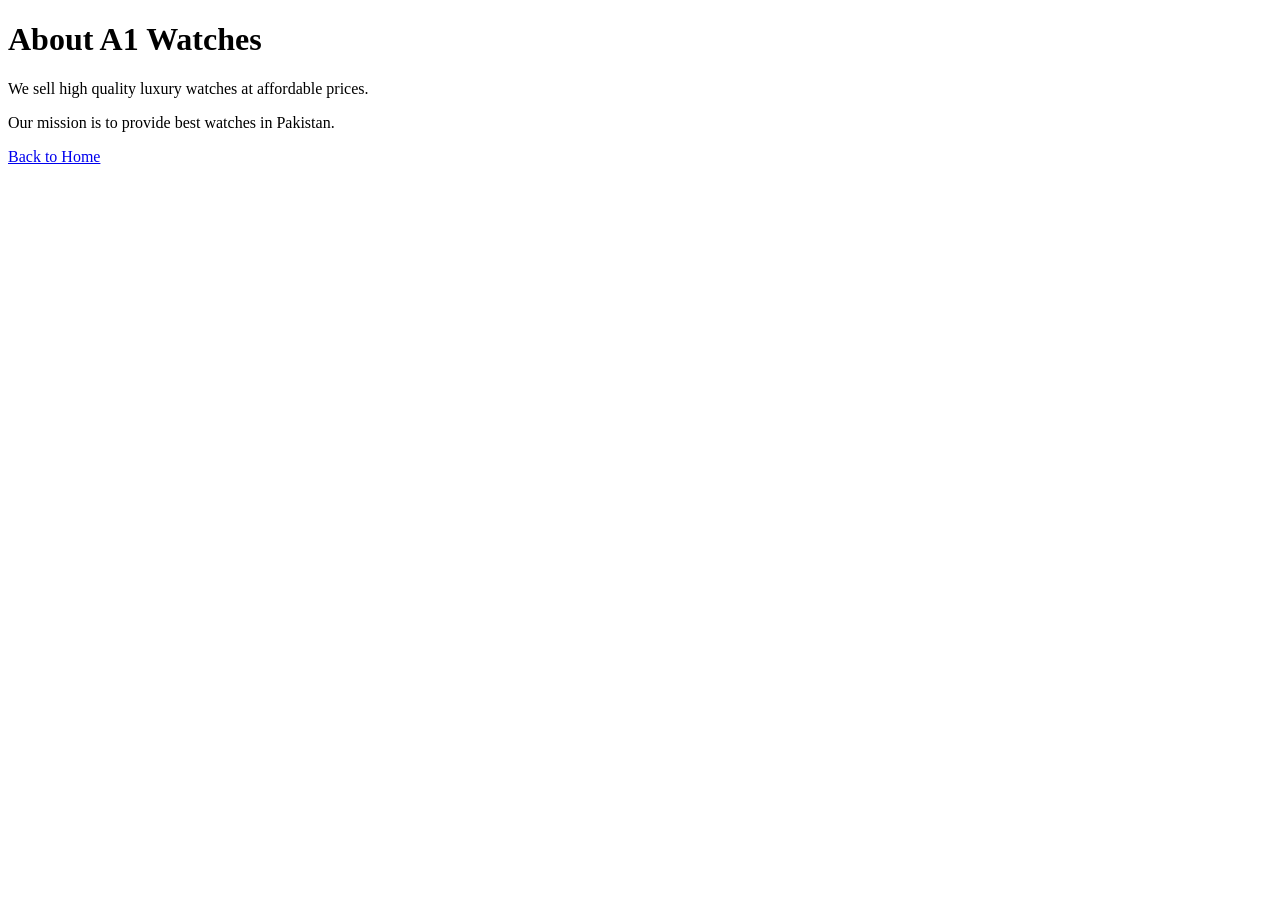
<file: about.html>
<!DOCTYPE html>
<html>
<head>
  <title>About Us - A1 Watches</title>
</head>
<body>

<h1>About A1 Watches</h1>

<p>We sell high quality luxury watches at affordable prices.</p>

<p>Our mission is to provide best watches in Pakistan.</p>

<a href="index.html">Back to Home</a>

</body>
</html>
</file>
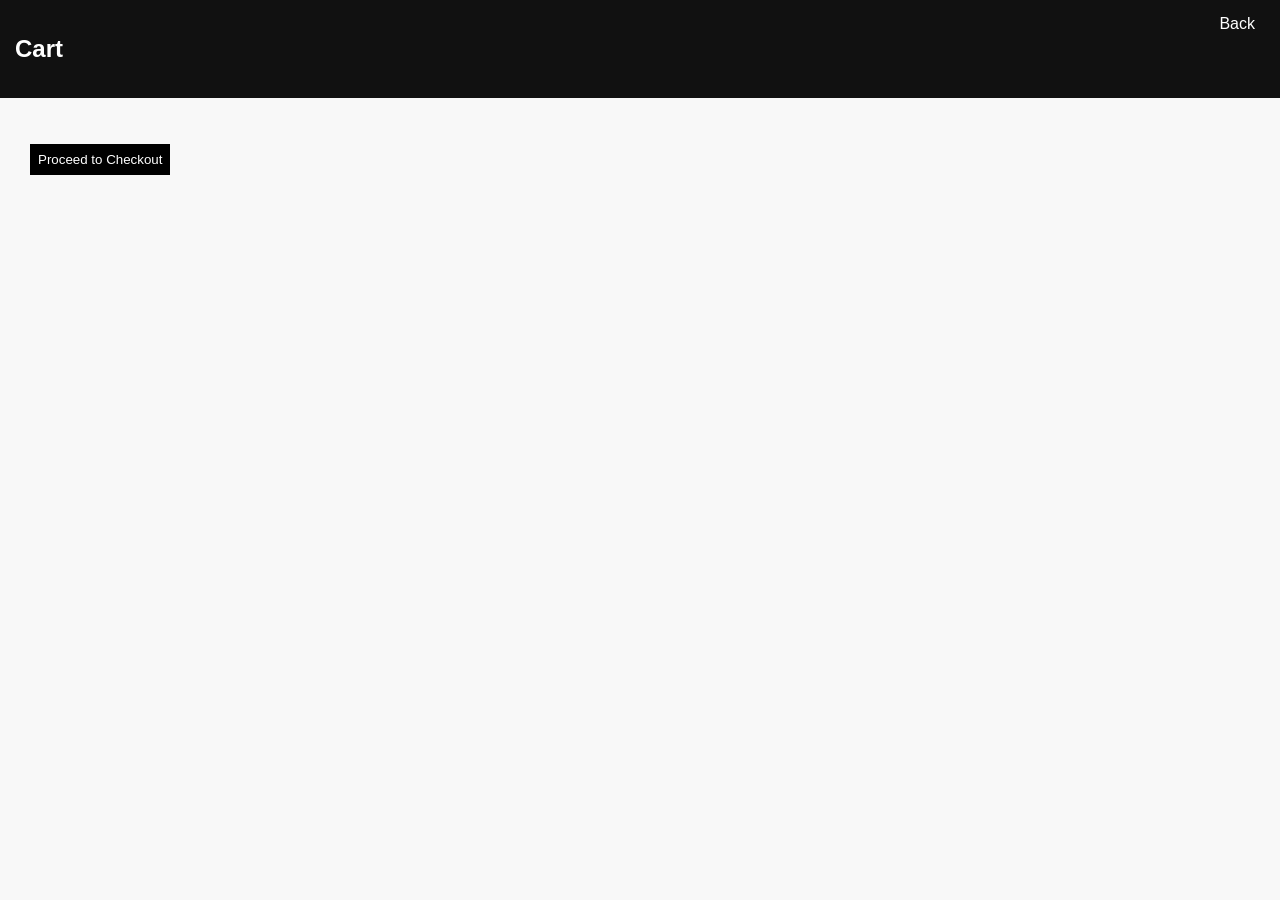
<file: cart.html>
<!DOCTYPE html>
<html>
<head>
<title>Cart</title>
<link rel="stylesheet" href="style.css">
</head>

<body>

<div class="navbar">
    <h2>Cart</h2>
    <a href="store.html">Back</a>
</div>

<div class="container">
<ul id="list"></ul>

<button onclick="location.href='checkout.html'">Proceed to Checkout</button>
</div>

<script>
let cart = JSON.parse(localStorage.getItem("cart") || "[]");
let list = document.getElementById("list");

cart.forEach(item=>{
    let li = document.createElement("li");
    li.innerText = item;
    list.appendChild(li);
});
</script>

</body>
</html>
</file>
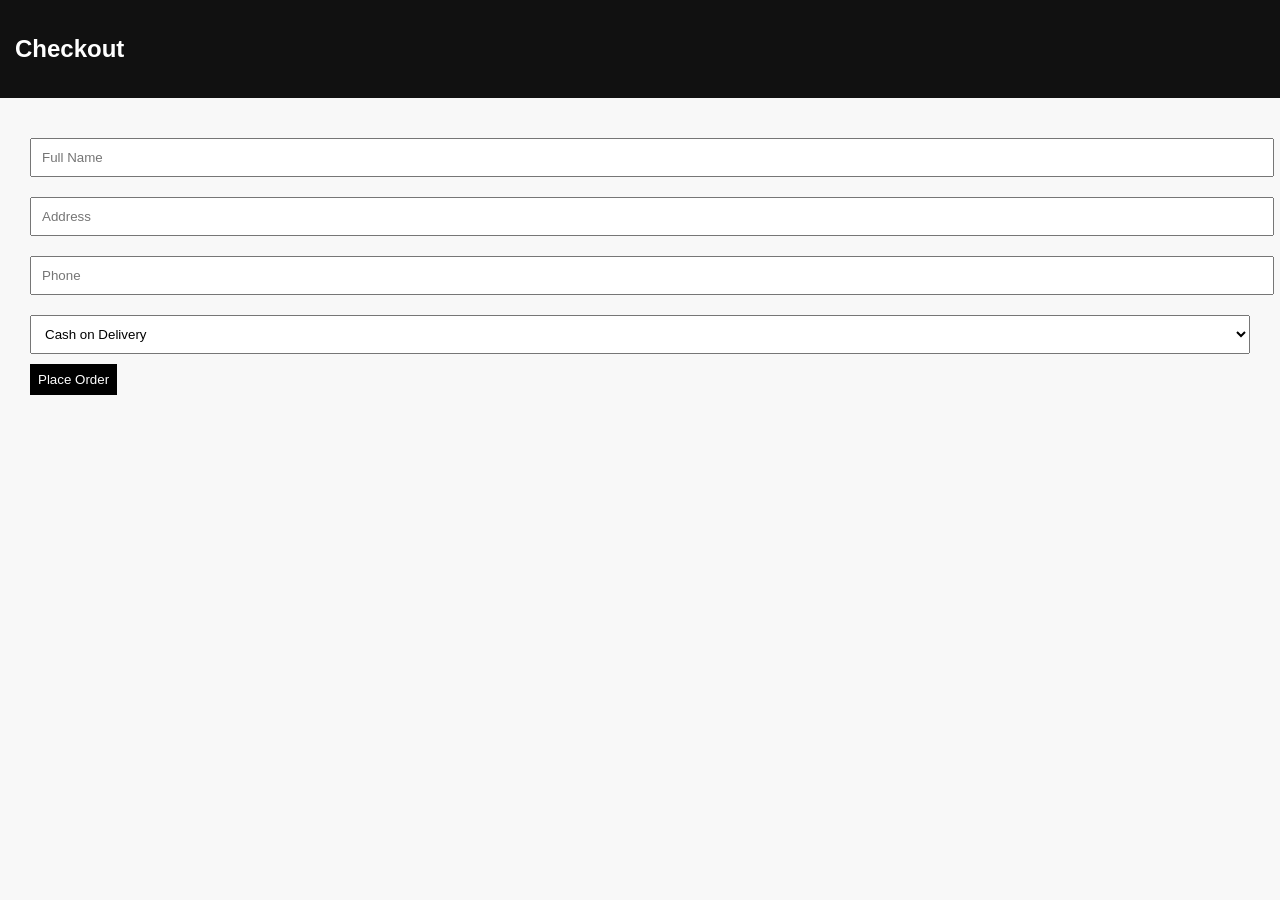
<file: checkout.html>
<!DOCTYPE html>
<html>
<head>
<title>Checkout</title>
<link rel="stylesheet" href="style.css">
</head>

<body>

<div class="navbar">
    <h2>Checkout</h2>
</div>

<div class="container">

<input placeholder="Full Name">
<input placeholder="Address">
<input placeholder="Phone">

<select>
    <option>Cash on Delivery</option>
    <option>Bank Transfer</option>
</select>

<button onclick="placeOrder()">Place Order</button>

</div>

<script>
function placeOrder(){
    alert("Order Placed Successfully!");
    localStorage.removeItem("cart");
}
</script>

</body>
</html>
</file>
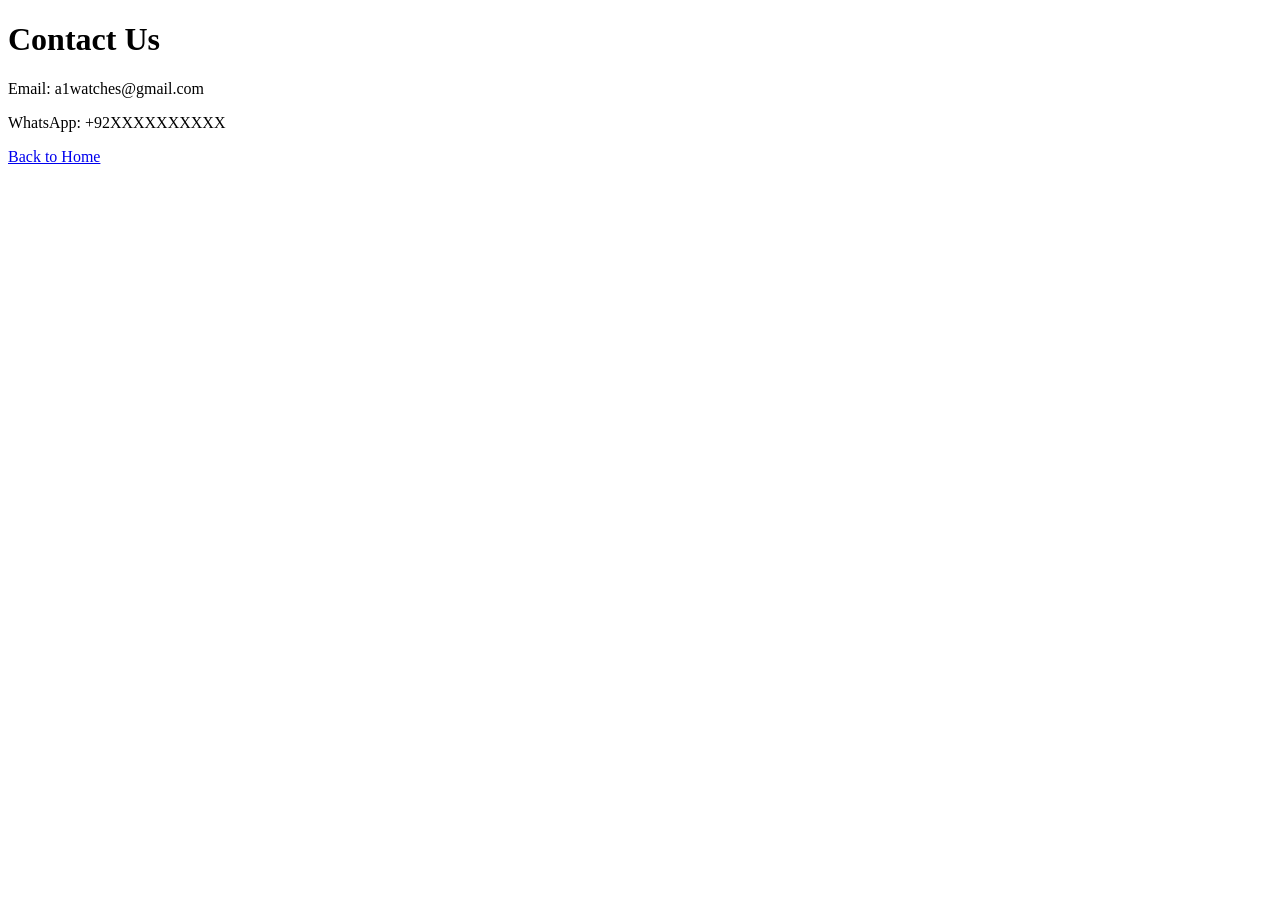
<file: contact.html>
<!DOCTYPE html>
<html>
<head>
  <title>Contact - A1 Watches</title>
</head>
<body>

<h1>Contact Us</h1>

<p>Email: a1watches@gmail.com</p>
<p>WhatsApp: +92XXXXXXXXXX</p>

<a href="index.html">Back to Home</a>

</body>
</html>
</file>
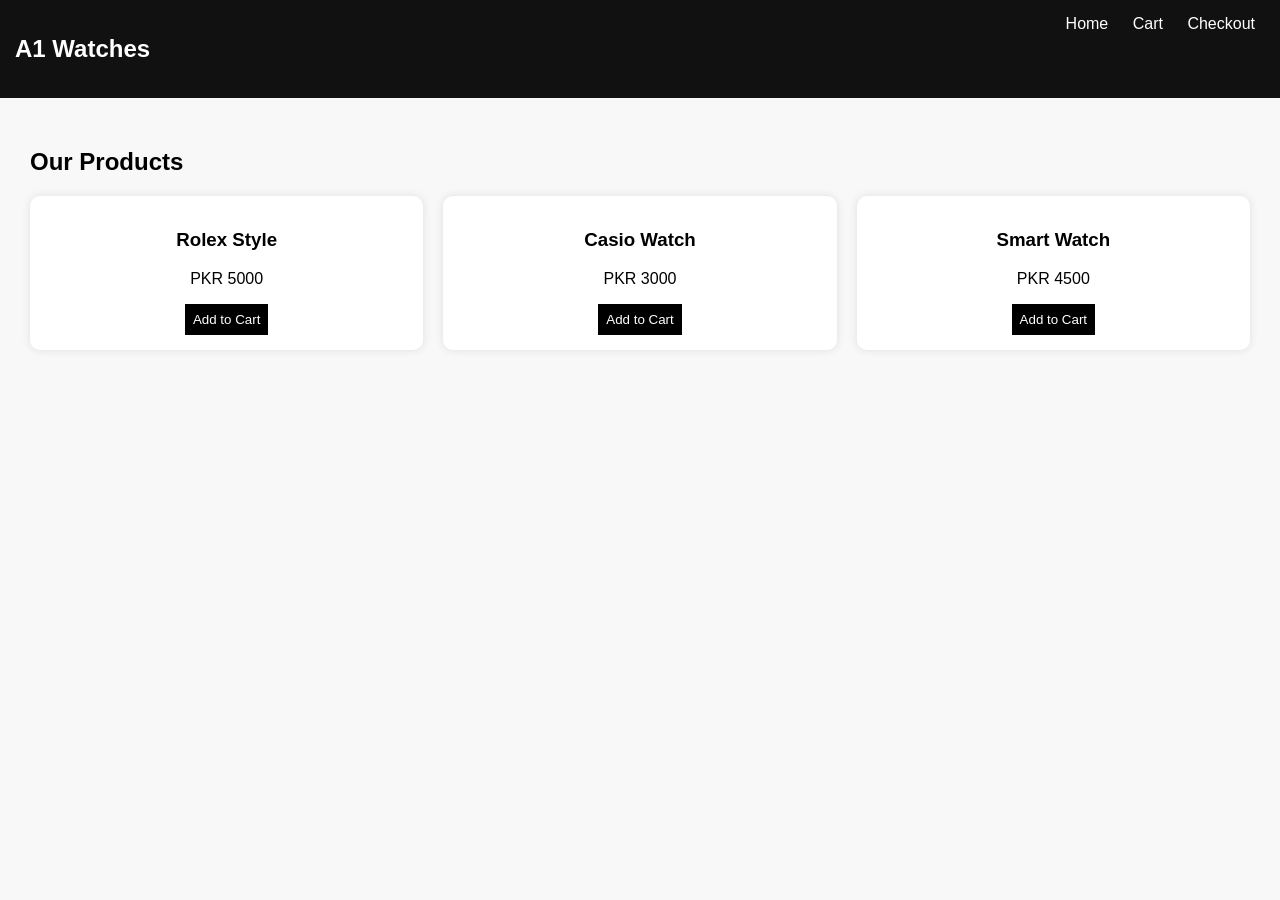
<file: store.html>
<!DOCTYPE html>
<html>
<head>
<title>A1 Watches</title>
<link rel="stylesheet" href="style.css">
</head>

<body>

<div class="navbar">
    <h2>A1 Watches</h2>
    <div>
        <a href="store.html">Home</a>
        <a href="cart.html">Cart</a>
        <a href="checkout.html">Checkout</a>
    </div>
</div>

<div class="container">
    <h2>Our Products</h2>

    <div class="products">

        <div class="card">
            <h3>Rolex Style</h3>
            <p>PKR 5000</p>
            <button onclick="add('Rolex Style')">Add to Cart</button>
        </div>

        <div class="card">
            <h3>Casio Watch</h3>
            <p>PKR 3000</p>
            <button onclick="add('Casio Watch')">Add to Cart</button>
        </div>

        <div class="card">
            <h3>Smart Watch</h3>
            <p>PKR 4500</p>
            <button onclick="add('Smart Watch')">Add to Cart</button>
        </div>

    </div>
</div>

<script>
function add(item){
    let cart = JSON.parse(localStorage.getItem("cart") || "[]");
    cart.push(item);
    localStorage.setItem("cart", JSON.stringify(cart));
    alert("Added to cart");
}
</script>

</body>
</html>
</file>
<file: style.css>
body {
    margin: 0;
    font-family: Arial, sans-serif;
    background: #f8f8f8;
}

/* NAVBAR */
.navbar {
    background: #111;
    color: white;
    padding: 15px;
    display: flex;
    justify-content: space-between;
}

.navbar a {
    color: white;
    margin: 0 10px;
    text-decoration: none;
}

/* CONTAINER */
.container {
    padding: 30px;
}

/* PRODUCTS */
.products {
    display: grid;
    grid-template-columns: repeat(auto-fit, minmax(220px, 1fr));
    gap: 20px;
}

.card {
    background: white;
    padding: 15px;
    border-radius: 10px;
    box-shadow: 0 0 10px rgba(0,0,0,0.1);
    text-align: center;
}

button {
    background: black;
    color: white;
    padding: 8px;
    border: none;
    cursor: pointer;
}

/* FORM */
input, select {
    width: 100%;
    padding: 10px;
    margin: 10px 0;
}
</file>
